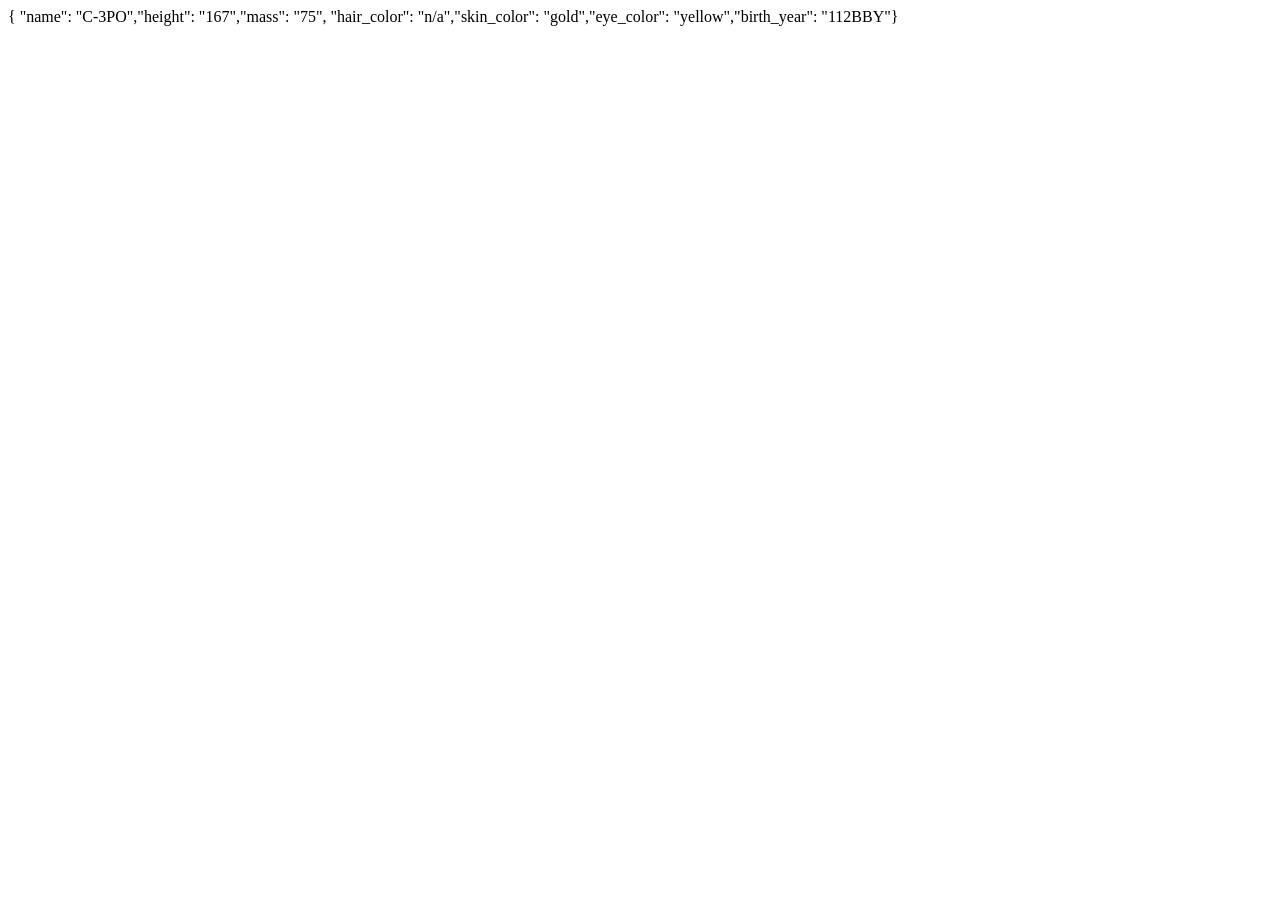
<file: wk2/assignment1/assign.html>
<!DOCTYPE html>
<html lang="en">
<head>
    <meta charset="UTF-8">
    <meta http-equiv="X-UA-Compatible" content="IE=edge">
    <meta name="viewport" content="width=, initial-scale=1.0">
    <title>Document</title>
</head>
<body>
    <div id="root"></div>
    <script src="p.js"></script>
</body>
</html>
</file>
